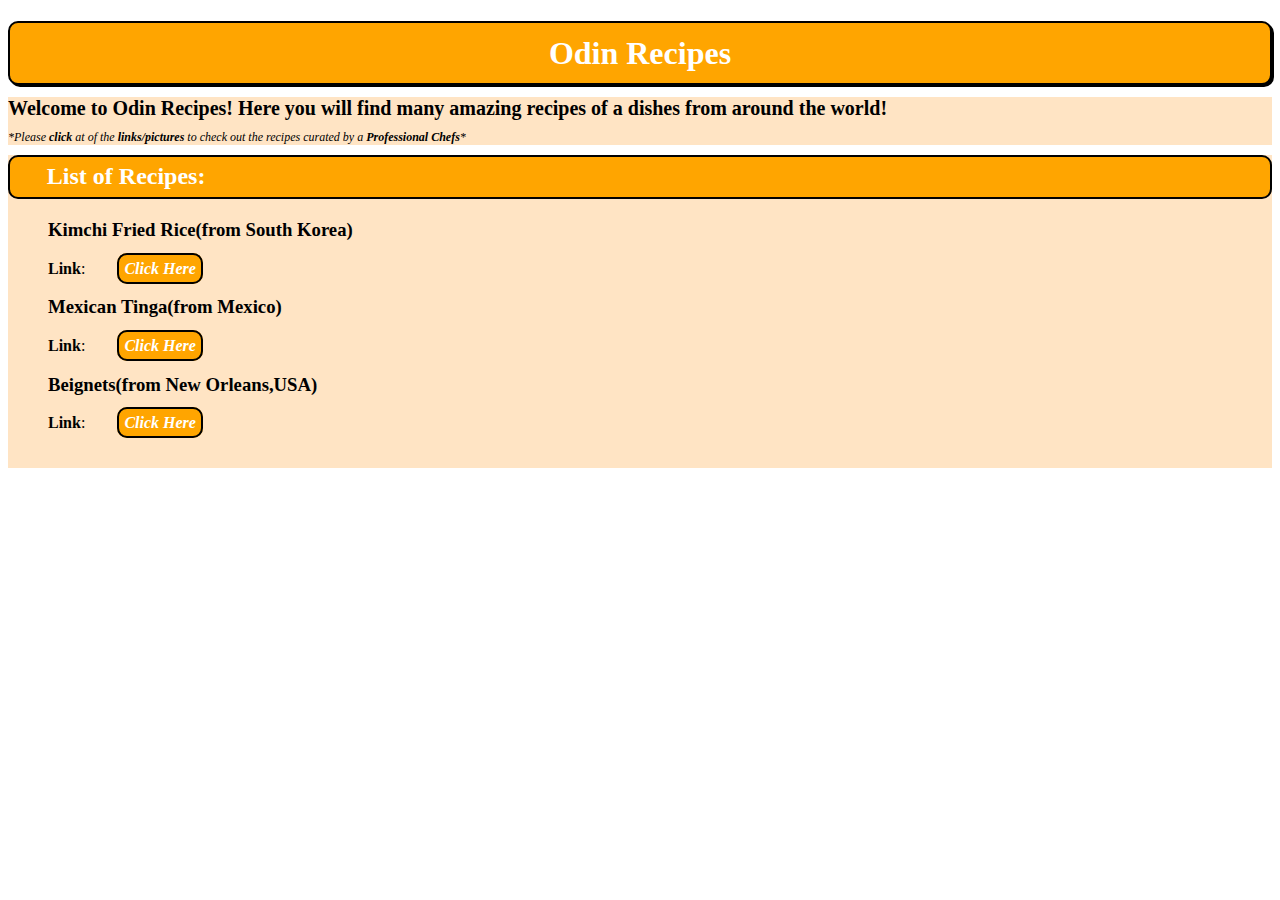
<file: index.html>
<!DOCTYPE html>
<html lang="en">
<head>
    <meta charset="UTF-8">
    <meta name="viewport" content="width=device-width, initial-scale=1.0">
    <link rel="stylesheet" href="./style.css">
    <title>odin-recipes</title>
</head>
<body>
    <h1>Odin Recipes</h1>
    <div class="intro1">
        <p class="introdescrip1">Welcome to Odin Recipes! Here you will find many amazing recipes of a dishes from around the world!</p>
        <br>
        <p class="introdescrip2"><em>*Please <b>click </b>at of the <b>links/pictures</b> to check out the recipes curated by a <b>Professional Chefs</b>*</em></p>
    </div>
    <div class="listofrecipes">
        <h2>List of Recipes:</h2>
        <ul>
            <li> 
                <h3>Kimchi Fried Rice(from South Korea)</h3>
                <p><b>Link</b>:<a href="./KimchiFriedRice/KimchiFriedRice.html" rel="noopener noreferrer">Click Here</a></p>
            </li>
            <li>
                <h3>Mexican Tinga(from Mexico)</h3>

                <p><b>Link</b>:<a href="./MexicanTinga/MexicanTinga.html" rel="noopener noreferrer">Click Here</a></p>
            </li>
            <li>
                <h3>Beignets(from New Orleans,USA)</h3>
                <p><b>Link</b>:<a href="./Beignets/Beignets.html" rel="noopener noreferrer">Click Here</a></p>
            </li>
        </ul>
    </div>
</body>
</html>
</file>
<file: style.css>
*{
    font-family: 'futura';
}
h1{
    display:flex;
    background-color: orange;
    text-align: center;
    color: white;
    font-weight: bold;
    border: 2px solid black;
    border-radius: 10px;
    box-shadow: 2px 2px black;
    height: 60px;
    justify-content: center;
    align-items: center;
}
div.intro1{
    background-color: bisque;
    
}
.intro1 p.introdescrip1{
    font-size: 20px;
    margin-bottom: -20px;
    font-weight: bold;
    margin-top: -10px;
}
.intro1 p.introdescrip2{
    font-size: 12px;
}
.listofrecipes{
    background-color: bisque;
    padding-bottom: 20px;
}
.listofrecipes h2{
    background-color: orange;
    color: white;
    font-weight: bold;
    border: 2px solid black;
    border-radius: 10px;
    padding-left: 2.3rem;
    height: 40px;
    margin-top: -2px;
    display: flex;
    align-items: center;
}
.listofrecipes ul{
    list-style: none;
}
.listofrecipes ul a{
    text-decoration: none;
    margin-left: 2rem;
    font-weight: bold;
    font-style: italic;
    background-color: orange;
    border: 2px solid black;
    border-radius: 10px;
    padding: 5px;
    color: white;
}
/* Other Recipes*/
a{
    background-color: orange;
    text-decoration: none;
    border: 2px solid black;
    border-radius: 10px;
    padding: 5px;
    color: white;
}
img{
    display: block;
    margin-top: 1rem;
    margin-right: auto;
    margin-bottom: auto;
}
</file>
